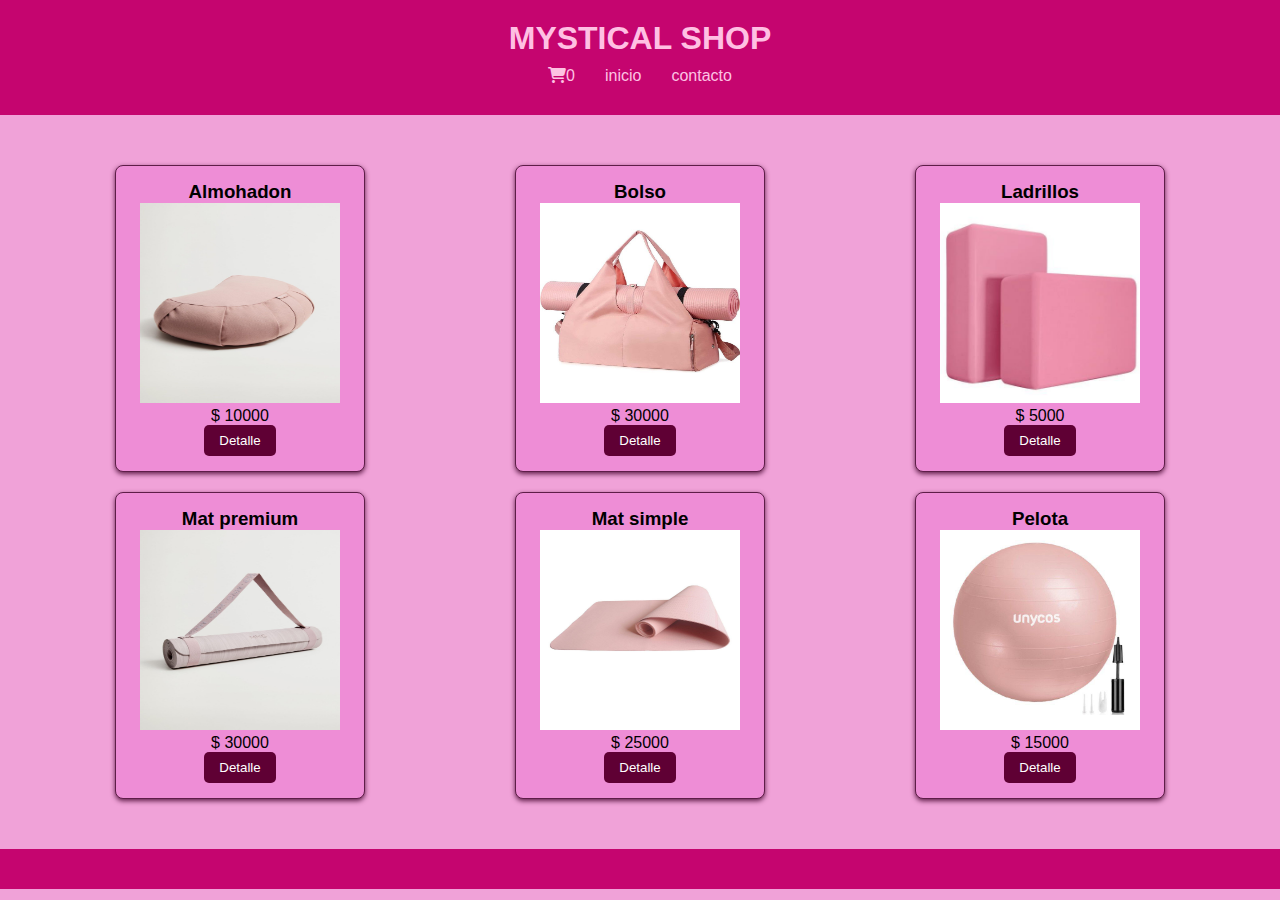
<file: index.html>
<!DOCTYPE html>
<html lang="en">
<head>
    <meta charset="UTF-8">
    <meta name="viewport" content="width=device-width, initial-scale=1.0">
    <title>Mystical Shop</title>
    <link rel="stylesheet" href="estilos.css">
    <link rel="stylesheet" href="https://fonts.googleapis.com/css2?family=Material+Symbols+Outlined:opsz,wght,FILL,GRAD@24,400,0,0&icon_names=shopping_cart" />
    <link rel="icon" href="img/logo1.png" type="image/x-icon">
    <link href="https://cdnjs.cloudflare.com/ajax/libs/font-awesome/6.5.1/css/all.min.css" rel="stylesheet">
</head>
<body>
    <header>
        <h1>MYSTICAL SHOP</h1>
       <nav>
            <ul id="ulmenu">
                <li><a href="carrito.html"><i class="fas fa-shopping-cart"></i><span id="cantidad-carrito" class="cantidad-carrito">0</span></a></li>
            </ul>
        </nav>
    </header>
    <main id="boxproductos">
    </main>
    <footer>

    </footer>

    <script src="funcion.js"></script>
</body>
</html>
</file>
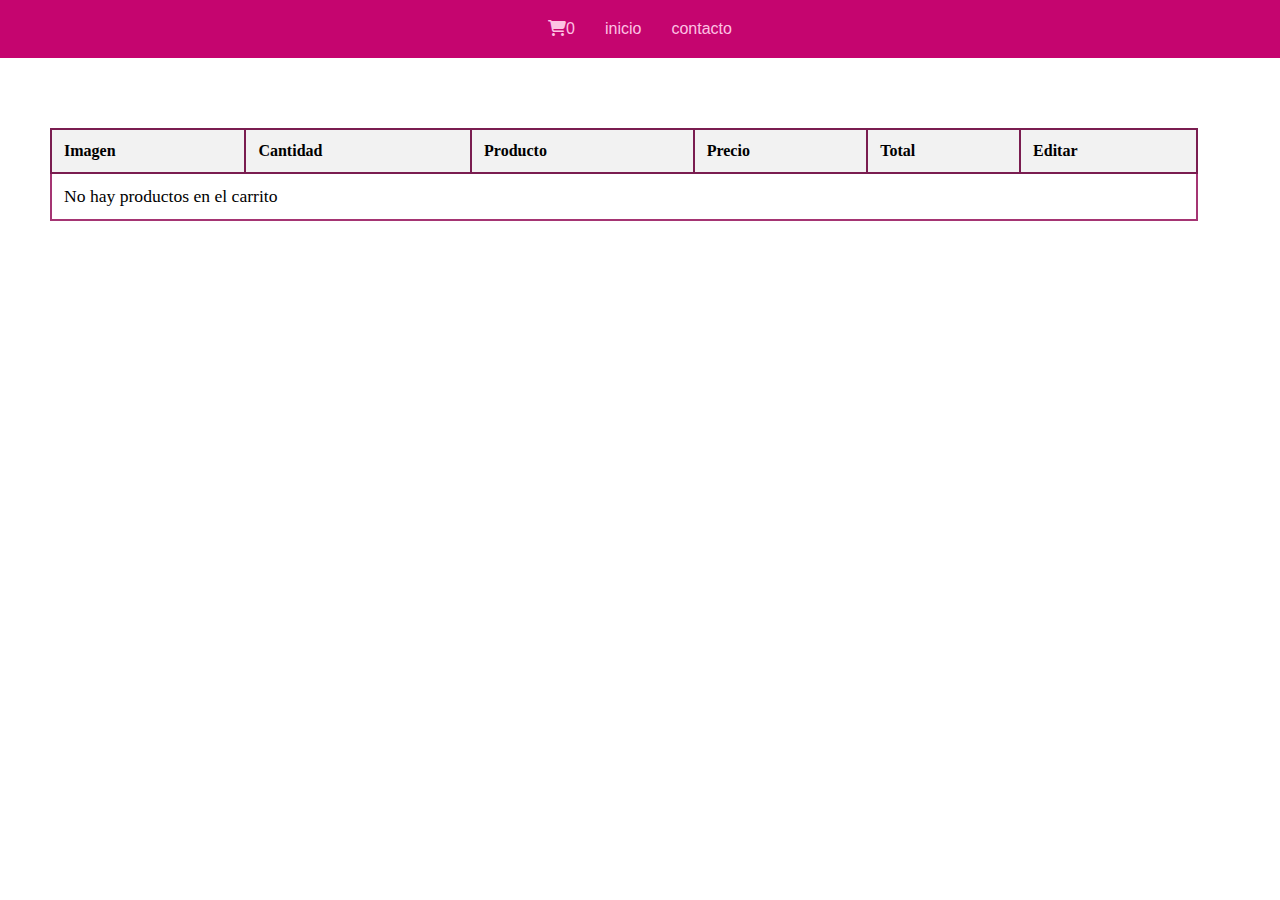
<file: carrito.html>
<!DOCTYPE html>
<html lang="en">
<head>
    <meta charset="UTF-8">
    <meta name="viewport" content="width=device-width, initial-scale=1.0">
    <title>Carrito</title>
    <link rel="stylesheet" href="estiloscarrito.css">
    <link rel="stylesheet" href="https://fonts.googleapis.com/css2?family=Material+Symbols+Outlined:opsz,wght,FILL,GRAD@24,400,0,0&icon_names=shopping_cart" />
    <link rel="icon" href="img/logo1.png" type="image/x-icon">
    <link href="https://cdnjs.cloudflare.com/ajax/libs/font-awesome/6.5.1/css/all.min.css" rel="stylesheet">
    
</head>
<body>
    <header>
            <nav>
                <ul id="ulmenu">
                    <li><a href="carrito.html"><i class="fas fa-shopping-cart"></i><span id="cantidad-carrito" class="cantidad-carrito">0</span></a></li>
                </ul>
            </nav>
    </header>
    <main>
        <table>
           <thead>
                <tr>
                    <th>Imagen</th>
                    <th>Cantidad</th>
                    <th>Producto</th>
                    <th>Precio</th>
                    <th>Total</th>
                    <th>Editar</th>
                </tr>
            </thead>
           <tbody id="tablacarrito"> </tbody>
        </table>
    </main>
    <footer>

    </footer>

    <script src="carrito.js"></script>
</body>
</html>
</file>
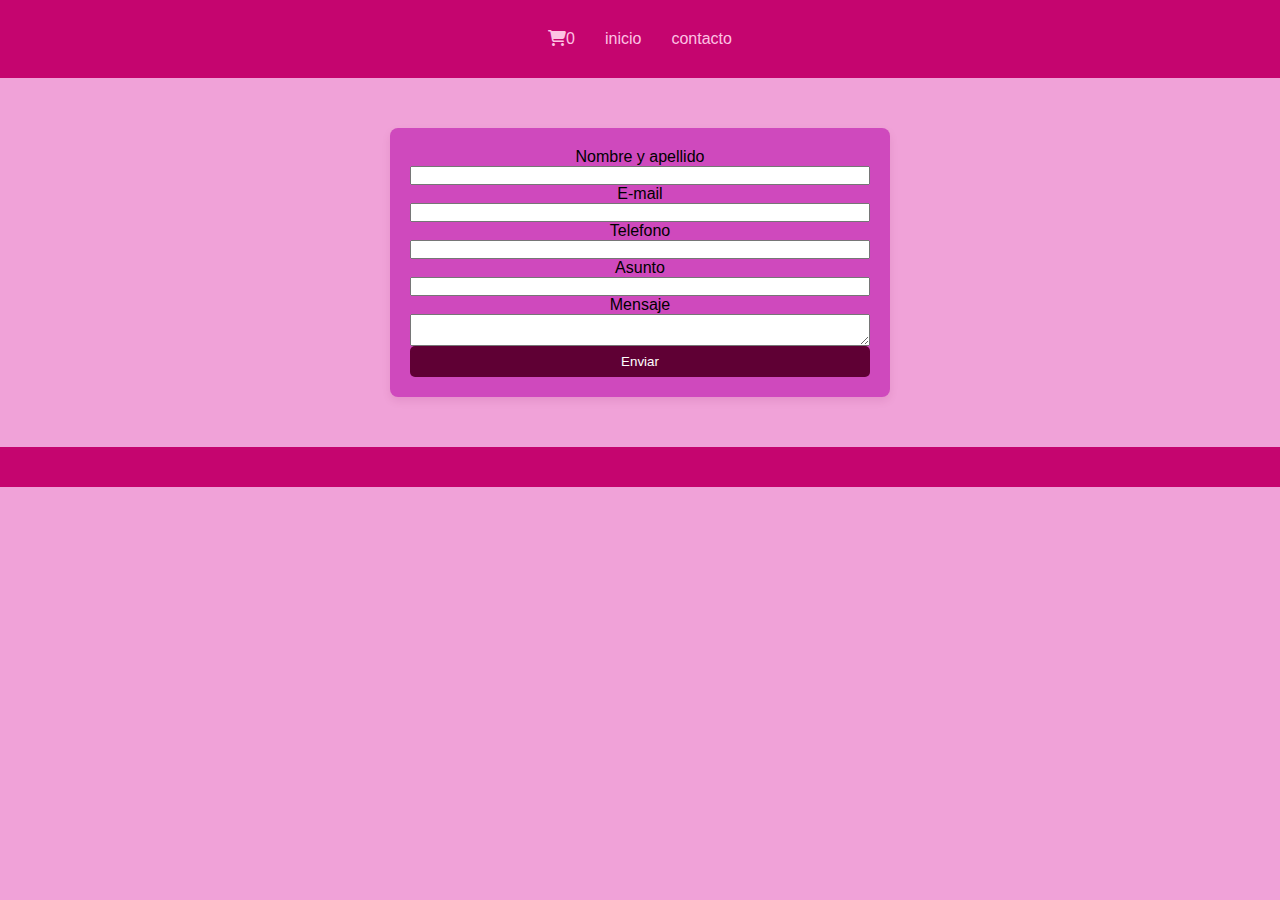
<file: contacto.html>
<!DOCTYPE html>
<html lang="en">
<head>
    <meta charset="UTF-8">
    <meta name="viewport" content="width=device-width, initial-scale=1.0">
    <title>Contacto</title>
    <link rel="stylesheet" href="contacto.css">
    <link rel="stylesheet" href="https://fonts.googleapis.com/css2?family=Material+Symbols+Outlined:opsz,wght,FILL,GRAD@24,400,0,0&icon_names=shopping_cart" />
    <link rel="icon" href="img/logo1.png" type="image/x-icon">
    <link href="https://cdnjs.cloudflare.com/ajax/libs/font-awesome/6.5.1/css/all.min.css" rel="stylesheet">
</head>
<body>
    <header>
       <nav>
            <ul id="ulmenu">
                <li><a href="carrito.html"><i class="fas fa-shopping-cart"></i><span id="cantidad-carrito" class="cantidad-carrito">0</span></a></li>
            </ul>
        </nav>
    </header>
    <main> 
        <form action="https://formspree.io/f/xvgoaagr" method="POST" id="formularioinicio">
            <label for="">Nombre y apellido</label>
            <input type="text" id="nombre" name="nombre" required>
            <label for="">E-mail</label>
            <input type="email" id="email" name="email" required>
            <label for="">Telefono</label>
            <input type="number" id="telefono" name="telefono" required >
            <label for="">Asunto</label>
            <input type="text" id="asunto" name="asunto" required>
            <label for="">Mensaje</label>
            <textarea name="" id="mensaje"></textarea>
            <button type="submit">Enviar</button>
        </form>
    </main>
    <footer>

    </footer>

    <script src="funcion.js"></script>
</body>
</html>
</file>
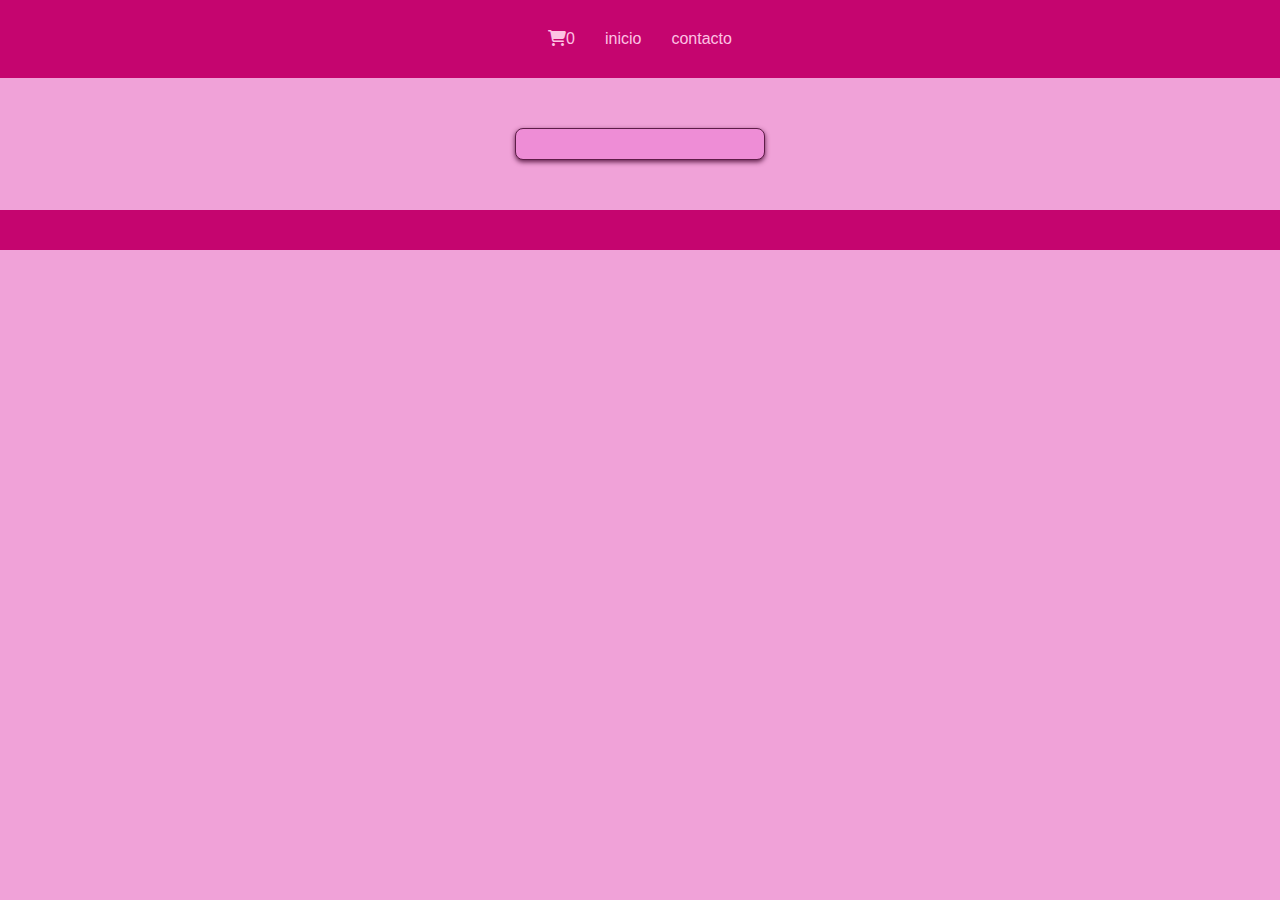
<file: detalle.html>
<!DOCTYPE html>
<html lang="en">
<head>
    <meta charset="UTF-8">
    <meta name="viewport" content="width=device-width, initial-scale=1.0">
    <title>Detalle</title>
    <link rel="stylesheet" href="detalle.css">
    <link rel="stylesheet" href="https://fonts.googleapis.com/css2?family=Material+Symbols+Outlined:opsz,wght,FILL,GRAD@24,400,0,0&icon_names=shopping_cart" />
    <link href="https://cdnjs.cloudflare.com/ajax/libs/font-awesome/6.5.1/css/all.min.css" rel="stylesheet">
</head>
<body>
    <header>
        <nav>
            <ul id="ulmenu">
                <li><a href="carrito.html"><i class="fas fa-shopping-cart"></i><span id="cantidad-carrito" class="cantidad-carrito">0</span></a></li>
            </ul>
        </nav>
     </header>
    <main>   
        <div id="boxproducto">
        </div>
          </main>
    <footer>

    </footer>

    <script src="detalle.js"></script>
</body>
</html>
</file>
<file: estilos.css>
/* Elimina márgenes y rellenos predeterminados, y configura box-sizing */
* {
    margin: 0;
    padding: 0;
    box-sizing: border-box; 
}

/* Configuración general del body */
body {
    font-family: Arial, sans-serif; /* Fuente del texto */
    background-color: rgb(240, 162, 216); /* Fondo blanco */
    justify-content: center; /* Sin efecto directo en body */
}

/* Estiliza el encabezado */
header {
    text-align: center; /* Centra el texto */
    background-color: #c5056f; /* Fondo oscuro */
    padding: 20px; /* Relleno interno */
}

/* Cambia el color de los enlaces al pasar el cursor */
header nav a:hover {
    color: #fa50de; /* Rojo brillante */
}

/* Ajusta imágenes de navegación para que no excedan su contenedor */
img {
   height: 200px;
   width: 200px; /* Escala las imágenes proporcionalmente */
}

h1{
    color: rgb(255, 192, 227);
}

/* Estiliza las listas de navegación */
ul {
    display: flex; /* Diseño flexible */
    flex-direction: row; /* Elementos en fila */
    justify-content: center; /* Centra los elementos */
    padding: 10px 0; /* Espaciado vertical */
}

/* Estiliza cada elemento de la lista */
li {
    list-style: none; /* Elimina viñetas */
    margin: 0 15px; /* Espaciado entre elementos */
}

/* Estilo de los enlaces */
a {
    text-decoration: none; /* Sin subrayado */
    color: rgb(253, 194, 227); /* Color blanco azulado */
}

/* Configura la sección main */
main {
    display: grid; /* Diseño de cuadrícula */
    grid-template-columns: 1fr 1fr 1fr; /* Tres columnas iguales */
    gap: 20px; /* Espaciado entre elementos */
    padding: 50px; /* Relleno interno */
    justify-items: center; /* Centra elementos en cada celda */
}

/* Estilo de los botones */
button {
    background-color: #5f0034; /* Fondo oscuro */
    color: white; /* Texto blanco */
    padding: 8px 15px; /* Relleno interno */
    border: none; /* Sin borde */
    border-radius: 5px; /* Bordes redondeados */
}

/* Estilo para productos */
#boxproducto {
    width: 250px; /* Ancho fijo */
    background-color: #ee8dd6; /* Fondo oscuro */
    border-radius: 8px; /* Bordes redondeados */
    border: 1px solid #5e1d48; /* Borde oscuro */
    padding: 15px; /* Relleno interno */
    text-align: center; /* Centra el texto */
    box-shadow: 0 2px 5px #5e1d48; /* Sombra sutil */
    justify-content: center; /* Centra el contenido */
}

/* Configuración del pie de página */
footer {
    text-align: center; /* Centra el texto */
    padding: 20px; /* Relleno interno */
    background-color: #c5056f; /* Fondo oscuro */
    color: white; /* Texto blanco */
}

/* Estiliza los botones del contador */
.botonescontador {
    display: flex; /* Diseño flexible */
    flex-direction: row; /* Elementos en fila */
    justify-content: center; /* Centra los elementos */
}

/* Configuración del ícono del carrito */
#icono-carrito {
    position: relative; /* Posicionamiento relativo */
    display: inline-block; /* Bloque en línea */
    margin-left: 20px; /* Margen izquierdo */
}

/* Tamaño del ícono del carrito */
#icono-carrito img {
    width: 50px; /* Ancho de 50px */
    height: 50px; /* Alto de 50px */
}

/* Media query para pantallas pequeñas */
@media (max-width: 768px) {
    /* Oculta los enlaces de navegación */
    .nav-links {
        display: none; /* No visible por defecto */
        flex-direction: column; /* Cambia a columna */
        position: absolute; /* Posición fija */
        top: 60px; /* Espaciado desde arriba */
        right: 0; /* Pegado a la derecha */
        background-color: #6f4f28; /* Fondo marrón */
        width: 100%; /* Ocupa todo el ancho */
        text-align: right; /* Texto alineado a la derecha */
        padding: 20px; /* Relleno interno */
    }

    /* Hace visibles los enlaces cuando están activos */
    .nav-links.active {
        display: flex; /* Muestra los enlaces */
    }

    /* Muestra el ícono del menú */
    .menu-icon {
        display: block; /* Visible */
    }
}
</file>
<file: estiloscarrito.css>
/* Reinicia márgenes, rellenos y define box-sizing para todo */
* {
    margin: 0; /* Elimina márgenes predeterminados */
    padding: 0; /* Elimina rellenos predeterminados */
    box-sizing: border-box; /* Incluye bordes y rellenos en las dimensiones totales */
}

/* Estilo de tablas */
table {
    width: 250%; /* Ancho extendido al 250% */
    border-collapse: collapse; /* Elimina los espacios entre bordes */
    border: 2px solid rgb(184, 3, 169); /* Borde negro alrededor de la tabla */
    margin-top: 20px; /* Espaciado superior */
}

/* Estilo para las celdas de encabezado */
th {
    text-align: left; /* Alinea el texto a la izquierda */
    border: 2px solid #7a1d50; /* Bordes con color oscuro */
    padding: 12px; /* Relleno interno */
    background-color: #f2f2f2; /* Fondo gris claro */
}

/* Estilo para las celdas de datos */
td {
    border: 2px solid #a53573; /* Bordes con color oscuro */
    padding: 12px; /* Relleno interno */
    font-size: 1.1em; /* Incrementa el tamaño del texto */
}

/* Estilo del encabezado */
header {
    background:  #c5056f; /* Fondo oscuro */
    color: white; /* Texto blanco */
    padding: 10px 0; /* Relleno interno */
    text-align: center; /* Centra el texto */
    font-family: Arial, sans-serif; /* Fuente sans-serif */
}

/* Estilo para el logo en el encabezado */
header .logo {
    width: 100px; /* Ancho del logo */
}

/* Efecto hover para enlaces de navegación en el encabezado */
header nav a:hover {
    color: #fa50de; /* Cambia el color del enlace a rojo brillante al pasar el cursor */
}

/* Estilo para listas de navegación */
ul {
    display: flex; /* Usa flexbox para organizar los elementos */
    flex-direction: row; /* Coloca los elementos en fila */
    justify-content: center; /* Centra los elementos */
    padding: 10px 0; /* Espaciado vertical */
}

/* Estilo para elementos de lista */
li {
    list-style: none; /* Elimina viñetas */
    margin: 0 15px; /* Espaciado entre elementos */
}

/* Estilo para enlaces */
a {
    text-decoration: none; /* Elimina subrayado */
    color: rgb(253, 194, 227); /* Color blanco azulado */
}

/* Estilo para la sección principal */
main {
    display: grid; /* Usar diseño en cuadrícula */
    grid-template-columns: 1fr 1fr 1fr; /* Tres columnas iguales */
    gap: 20px; /* Espaciado entre elementos de la cuadrícula */
    padding: 50px; /* Relleno interno */
}

/* Estilo para botones */
button {
    background-color: #5f0034; /* Fondo oscuro */
    color: white; /* Color del texto del botón */
    padding: 8px 15px; /* Espaciado interno del botón */
    border: none; /* Elimina los bordes predeterminados */
    border-radius: 5px; /* Bordes redondeados del botón */
}

/* Estilo del ícono del carrito */
#icono-carrito {
    position: relative; /* Permite posicionar elementos hijos */
    display: inline-block; /* Muestra el ícono en línea con otros elementos */
    margin-left: 20px; /* Espaciado a la izquierda */
}

/* Estilo para la imagen del carrito */
#icono-carrito img {
    width: 50px; /* Ancho de 50px */
    height: 50px; /* Alto de 50px, manteniendo proporciones */
}

/* Estilos para dispositivos con un ancho máximo de 768px */
@media (max-width: 768px) {
    .nav-links {
        display: none; /* Oculta las opciones de navegación por defecto */
        flex-direction: column; /* Cambia las opciones a columna */
        position: absolute; /* Posiciona los elementos en relación a su contenedor */
        top: 60px; /* Desplaza las opciones hacia abajo */
        right: 0; /* Alinea las opciones a la derecha */
        background-color: #6f4f28; /* Fondo marrón */
        width: 100%; /* Ocupa todo el ancho disponible */
        text-align: right; /* Alinea el texto a la derecha */
        padding: 20px; /* Relleno interno */
    }

    .nav-links.active {
        display: flex; /* Muestra las opciones cuando tienen la clase 'active' */
    }

    .menu-icon {
        display: block; /* Muestra el ícono del menú */
    }
}
</file>
<file: contacto.css>
* {
    margin: 0; /* Elimina márgenes predeterminados de todos los elementos */
    padding: 0; /* Elimina el relleno predeterminado de todos los elementos */
    box-sizing: border-box; /* Incluye los bordes y el padding dentro del ancho y alto del elemento */
}
body {
    font-family: Arial, sans-serif; /* Fuente del texto */
    background-color: rgb(240, 162, 216);
    justify-content: center; /* Sin efecto directo en body */
}

header {
    text-align: center; /* Centra el texto */
    background-color: #c5056f; /* Fondo oscuro */
    padding: 20px; /* Relleno interno */
}

/* Cambia el color de los enlaces al pasar el cursor */
header nav a:hover {
    color: #fa50de; /* Rojo brillante */
}

ul {
    display: flex; /* Usa flexbox para organizar los elementos */
    flex-direction: row; /* Organiza los elementos en fila */
    justify-content: center; /* Centra horizontalmente los elementos dentro del `ul` */
    padding: 10px 0; /* Espaciado vertical dentro del `ul` */
}

li {
    list-style: none; /* Elimina los estilos de lista (viñetas o números) */
    margin: 0 15px; /* Espaciado horizontal entre los elementos */
}

a {
    text-decoration: none; /* Elimina el subrayado de los enlaces */
    color: rgb(253, 194, 227); /* Establece el color de los enlaces */
}

main {
    display: flex; /* Usa flexbox para organizar los elementos secundarios */
    gap: 20px; /* Añade espacio entre los elementos secundarios */
    padding: 50px; /* Espaciado interno alrededor del contenido principal */
    justify-content: center; /* Centra horizontalmente los elementos secundarios */
    align-items: center; /* Centra verticalmente los elementos secundarios */
}

button {
    background-color: #5f0034; /* Fondo oscuro */
    color: white; /* Establece el color del texto del botón */
    padding: 8px 15px; /* Espaciado interno del botón */
    border: none; /* Elimina bordes predeterminados */
    border-radius: 5px; /* Bordes redondeados del botón */
}

#formularioinicio {
    background-color: #cf49bd;
    border-radius: 8px;
    box-shadow: 0 4px 8px rgba(131, 5, 78, 0.1);
    padding: 20px;
    width: 100%; 
    max-width: 500px; 
    display: flex; 
    text-align: center; 
    flex-direction: column; 
}

footer {
    text-align: center; 
    padding: 20px; 
    background-color: #c5056f; 
    color: white; 
}

.botonescontador {
    display: flex; 
    flex-direction: row; 
    justify-content: center; 
}
</file>
<file: detalle.css>
* {
    margin: 0; /* Elimina el margen predeterminado de todos los elementos */
    padding: 0; /* Elimina el relleno predeterminado de todos los elementos */
    box-sizing: border-box; /* Incluye los bordes y el padding dentro del ancho y alto del elemento */
}

body {
    background-color: rgb(240, 162, 216);
}

header nav a:hover {
    color: #fa50de; /* Cambia el color del enlace al pasar el cursor */
}

header {
    text-align: center; /* Centra el contenido del encabezado */
    background-color: #c5056f; /* Color de fondo rojo oscuro */
    padding: 20px; /* Espaciado interno del encabezado */
    font-family: Arial, sans-serif; /* Fuente del texto */
}

img {
    height: 200px;
    width: 200px; /* Escala las imágenes proporcionalmente */
 }

ul {
    display: flex; /* Utiliza flexbox para organizar los elementos */
    flex-direction: row; /* Ordena los elementos en fila */
    justify-content: center; /* Centra horizontalmente los elementos dentro del `ul` */
    padding: 10px 0; /* Espaciado vertical dentro del `ul` */
}

li {
    list-style: none; /* Elimina el estilo de lista (viñetas o números) */
    margin: 0 15px; /* Añade margen horizontal entre los elementos */
}

a {
    text-decoration: none; /* Elimina el subrayado de los enlaces */
    color: rgb(253, 194, 227); /* Establece el color del texto de los enlaces */
}

main {
    display: flex; /* Utiliza flexbox para organizar el contenido */
    gap: 20px; /* Espaciado entre los elementos secundarios */
    padding: 50px; /* Espaciado interno alrededor del contenido principal */
    justify-content: center; /* Centra horizontalmente los elementos dentro de `main` */
    align-items: center; /* Centra verticalmente los elementos dentro de `main` */
    font-family: Arial, sans-serif; /* Fuente del texto */
}

button {
    background-color: #5f0034; /* Fondo oscuro */
    color: white; /* Color del texto del botón */
    padding: 8px 15px; /* Espaciado interno del botón */
    border: none; /* Elimina los bordes predeterminados */
    border-radius: 5px; /* Bordes redondeados del botón */
}

#boxproducto {
    width: 250px; /* Ancho fijo */
    background-color: #ee8dd6; /* Fondo oscuro */
    border-radius: 8px; /* Bordes redondeados */
    border: 1px solid #5e1d48; /* Borde oscuro */
    padding: 15px; /* Relleno interno */
    text-align: center; /* Centra el texto */
    box-shadow: 0 2px 5px #5e1d48; /* Sombra sutil */
    justify-content: center; /* Centra el contenido */
}

/* Configuración del pie de página */
footer {
    text-align: center; /* Centra el texto */
    padding: 20px; /* Relleno interno */
    background-color: #c5056f; /* Fondo oscuro */
    color: white; /* Texto blanco */
}

footer {
    text-align: center; /* Centra el contenido del pie de página */
    padding: 20px; /* Espaciado interno del pie de página */
    background-color: #c5056f; /* Fondo rojo oscuro */
    color: white; /* Texto blanco */
}

.botonescontador {
    display: flex; /* Utiliza flexbox para organizar los botones */
    flex-direction: row; /* Ordena los botones en fila */
    justify-content: center; /* Centra los botones horizontalmente */
}
</file>
